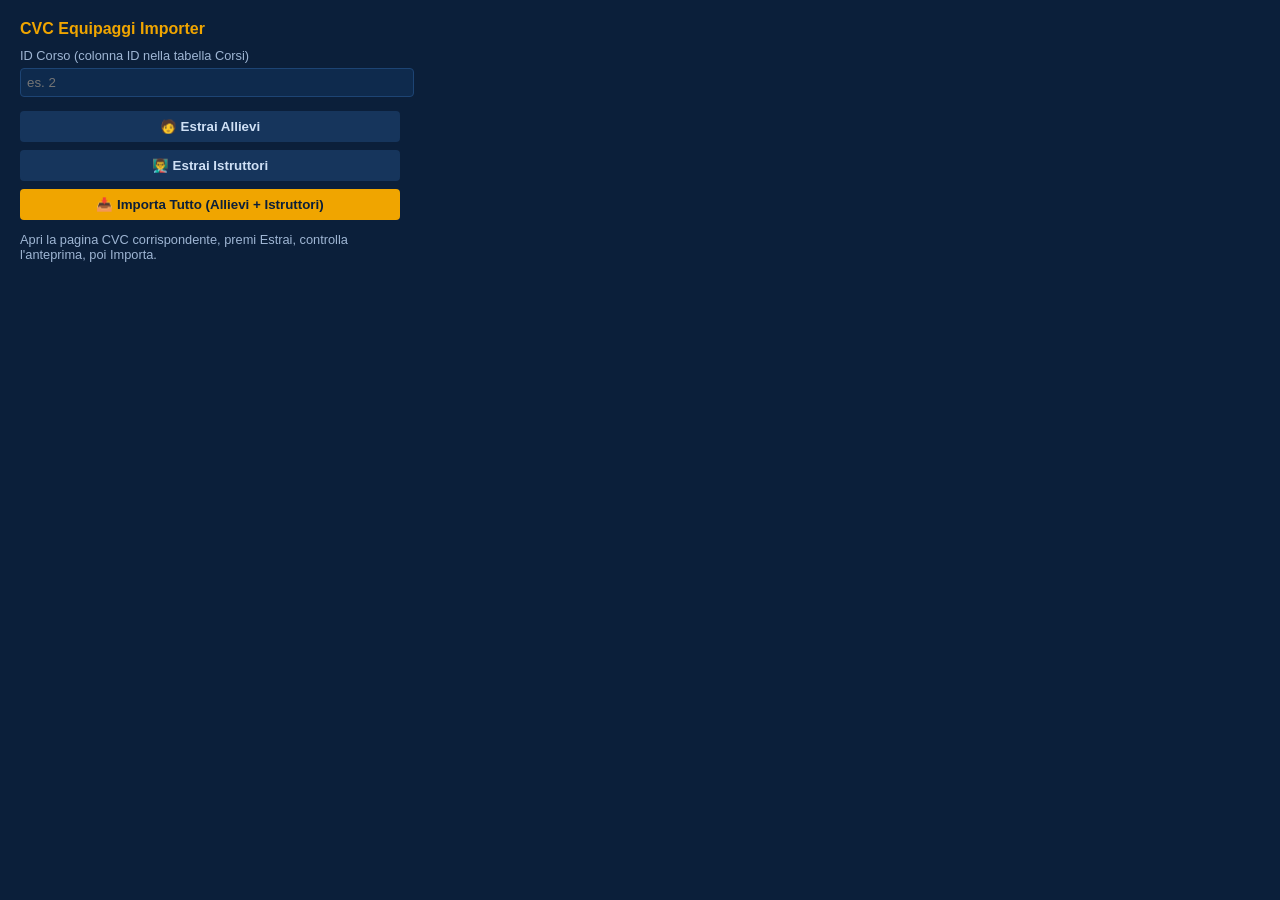
<file: MyCT/extension/popup.html>
<!DOCTYPE html>
<html lang="it">
<head>
    <meta charset="utf-8">
    <style>
        body { font-family: 'Segoe UI', sans-serif; width: 380px; padding: 12px; background: #0b1f3a; color: #e8eef7; }
        h2 { font-size: 1rem; color: #f0a500; margin: 0 0 8px; }
        label { font-size: 0.8rem; color: #9fb6d4; }
        input, select { width: 100%; padding: 6px; margin: 4px 0 10px; background: #0e2a4d; color: #e8eef7; border: 1px solid #1d4474; border-radius: 4px; }
        button { width: 100%; padding: 8px; margin: 4px 0; border: none; border-radius: 4px; background: #f0a500; color: #0b1f3a; font-weight: 600; cursor: pointer; }
        button.secondary { background: #16355c; color: #cfe0f5; }
        button.danger { background: #b3273c; color: #fff; }
        .import-btn { margin-top: 4px !important; background: #1d4474 !important; color: #cfe0f5 !important; font-size: 0.75rem; }
        .import-btn:hover { background: #f0a500 !important; color: #0b1f3a !important; }
        #status { font-size: 0.8rem; margin-top: 8px; min-height: 30px; word-break: break-word; white-space: pre-line; }
        .ok { color: #4aa87a; }
        .err { color: #e0697a; }
        .info { color: #9fb6d4; }
        .preview { display: none; margin-top: 8px; border: 1px solid #1d4474; border-radius: 6px; max-height: 160px; overflow-y: auto; background: #0e2a4d; }
        .preview-header { font-size: 0.75rem; color: #f0a500; padding: 6px 8px; border-bottom: 1px solid #1d4474; font-weight: bold; }
        .preview-item { font-size: 0.75rem; padding: 4px 8px; border-bottom: 1px solid #173a66; display: flex; justify-content: space-between; gap: 6px; }
        .preview-item .meta { color: #9fb6d4; white-space: nowrap; overflow: hidden; text-overflow: ellipsis; }
        .preview-item .name { white-space: nowrap; overflow: hidden; text-overflow: ellipsis; }
        .count-badge { display: inline-block; background: #f0a500; color: #0b1f3a; border-radius: 10px; padding: 0 6px; font-size: 0.7rem; font-weight: bold; margin-left: 4px; }
        hr { border: none; border-top: 1px solid #1d4474; margin: 8px 0; }
    </style>
</head>
<body>
    <h2>CVC Equipaggi Importer</h2>
    <label for="cid">ID Corso (colonna ID nella tabella Corsi)</label>
    <input type="number" id="cid" placeholder="es. 2">
    <button id="extract-allievi" class="secondary">🧑 Estrai Allievi</button>
    <div id="preview-allievi" class="preview">
        <div id="preview-header-allievi" class="preview-header"></div>
        <div id="preview-list-allievi"></div>
        <div style="padding: 6px 8px;">
            <button id="import-allievi" class="import-btn" disabled>📥 Importa Allievi</button>
        </div>
    </div>
    <button id="extract-istruttori" class="secondary">👨‍🏫 Estrai Istruttori</button>
    <div id="preview-istruttori" class="preview">
        <div id="preview-header-istruttori" class="preview-header"></div>
        <div id="preview-list-istruttori"></div>
        <div style="padding: 6px 8px;">
            <button id="import-istruttori" class="import-btn" disabled>📥 Importa Istruttori</button>
        </div>
    </div>
    <button id="import-all" disabled>📥 Importa Tutto (Allievi + Istruttori)</button>
    <div id="status" class="info">Apri la pagina CVC corrispondente, premi Estrai, controlla l'anteprima, poi Importa.</div>
    <script src="popup.js"></script>
</body>
</html>
</file>
